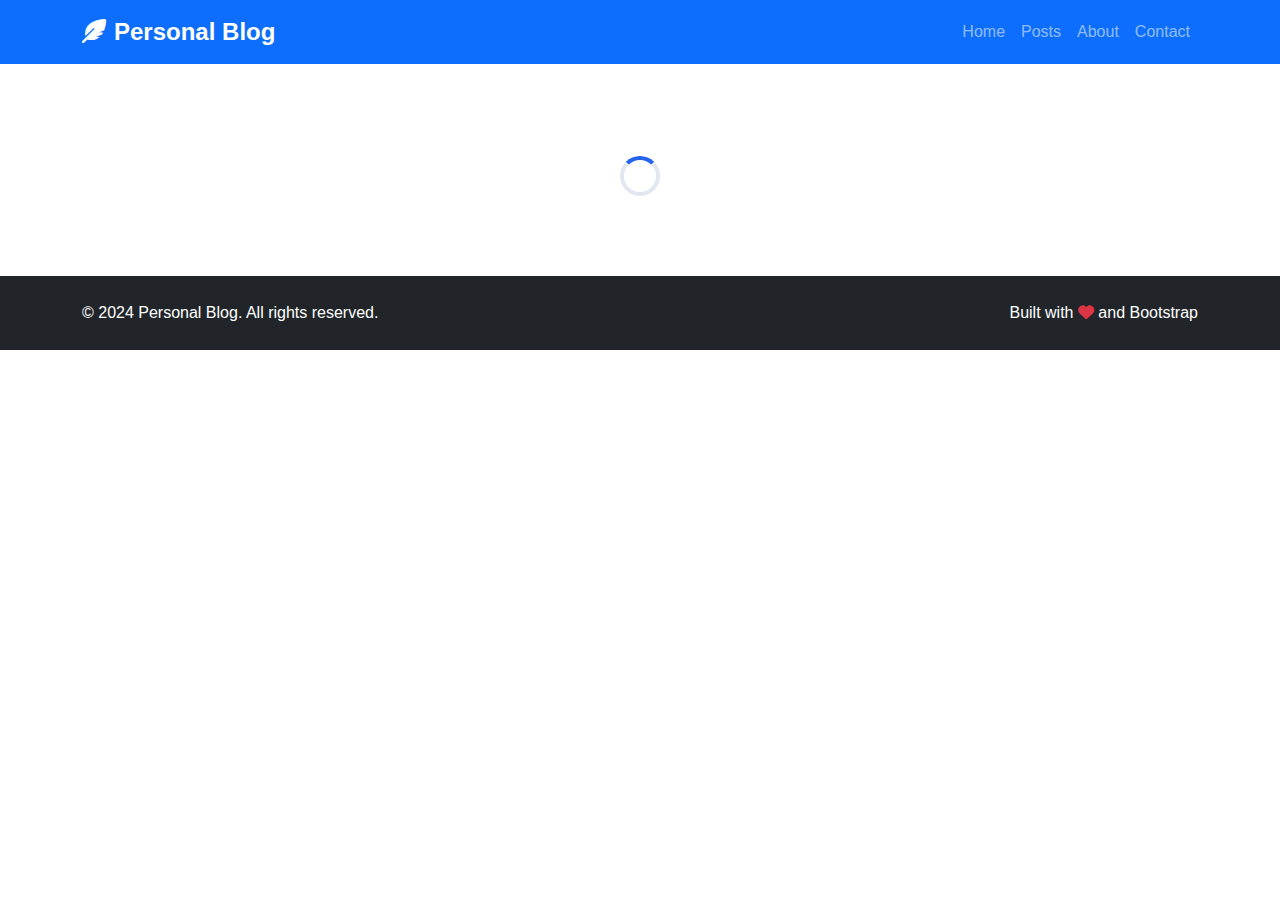
<file: post.html>
<!DOCTYPE html>
<html lang="en">

<head>
    <meta charset="UTF-8">
    <meta name="viewport" content="width=device-width, initial-scale=1.0">
    <link rel="icon" href="blog.jpeg" type="image/png">
    <title>Post - Personal Blog</title>
    <meta name="description" content="Read the latest blog post">
    <meta name="keywords" content="blog, article, web development, design, technology">
    
    <!-- Bootstrap CSS -->
    <link href="https://cdn.jsdelivr.net/npm/bootstrap@5.3.0/dist/css/bootstrap.min.css" rel="stylesheet">
    <!-- Font Awesome -->
    <link rel="stylesheet" href="https://cdnjs.cloudflare.com/ajax/libs/font-awesome/6.0.0/css/all.min.css">
    <!-- Custom CSS -->
    <link rel="stylesheet" href="./style.css">
</head>

<body>
    <!-- Navigation -->
    <nav class="navbar navbar-expand-lg navbar-dark bg-primary fixed-top">
        <div class="container">
            <a class="navbar-brand fw-bold" href="index.html"><i class="fas fa-feather-alt me-2"></i>Personal Blog</a>
            <button class="navbar-toggler" type="button" data-bs-toggle="collapse" data-bs-target="#navbarNav">
                <span class="navbar-toggler-icon"></span>
            </button>
            <div class="collapse navbar-collapse" id="navbarNav">
                <ul class="navbar-nav ms-auto">
                    <li class="nav-item">
                        <a class="nav-link" href="index.html">Home</a>
                    </li>
                    <li class="nav-item">
                        <a class="nav-link" href="index.html#posts">Posts</a>
                    </li>
                    <li class="nav-item">
                        <a class="nav-link" href="about.html">About</a>
                    </li>
                    <li class="nav-item">
                        <a class="nav-link" href="index.html#contact">Contact</a>
                    </li>
                </ul>
            </div>
        </div>
    </nav>

    <!-- Post Content -->
    <main id="post-container">
        <!-- Post content will be dynamically loaded here -->
        <div class="loading">
            <div class="spinner"></div>
        </div>
    </main>

    <!-- Footer -->
    <footer class="bg-dark text-white py-4">
        <div class="container">
            <div class="row">
                <div class="col-md-6">
                    <p class="mb-0">&copy; 2024 Personal Blog. All rights reserved.</p>
                </div>
                <div class="col-md-6 text-md-end">
                    <p class="mb-0">Built with <i class="fas fa-heart text-danger"></i> and Bootstrap</p>
                </div>
            </div>
        </div>
    </footer>

    <!-- Bootstrap JS -->
    <script src="https://cdn.jsdelivr.net/npm/bootstrap@5.3.0/dist/js/bootstrap.bundle.min.js"></script>
    <!-- Custom JS -->
    <script type="module" src="./script.js"></script>
</body>

</html>
</file>
<file: style.css>
/* Custom CSS for Personal Blog */

:root {
    --primary-color: #2563eb;
    --secondary-color: #64748b;
    --accent-color: #f59e0b;
    --text-dark: #1e293b;
    --text-light: #64748b;
    --bg-light: #f8fafc;
    --border-color: #e2e8f0;
}

body {
    font-family: 'Segoe UI', Tango, Geneva, Verdana, sans-serif;
    line-height: 1.6;
    color: var(--text-dark);
    padding-top: 76px; /* Account for fixed navbar */
}

/* Hero Section */
.hero-section {
    background: linear-gradient(135deg, var(--primary-color) 0%, #1d4ed8 100%);
    position: relative;
    overflow: hidden;
}

.hero-section::before {
    content: '';
    position: absolute;
    top: 0;
    left: 0;
    right: 0;
    bottom: 0;
    background: url('data:image/svg+xml,<svg xmlns="http://www.w3.org/2000/svg" viewBox="0 0 100 100"><defs><pattern id="grain" width="100" height="100" patternUnits="userSpaceOnUse"><circle cx="25" cy="25" r="1" fill="white" opacity="0.1"/><circle cx="75" cy="75" r="1" fill="white" opacity="0.1"/><circle cx="50" cy="10" r="1" fill="white" opacity="0.1"/><circle cx="10" cy="60" r="1" fill="white" opacity="0.1"/><circle cx="90" cy="40" r="1" fill="white" opacity="0.1"/></pattern></defs><rect width="100" height="100" fill="url(%23grain)"/></svg>');
    pointer-events: none;
}

.hero-image {
    animation: float 6s ease-in-out infinite;
}

@keyframes float {
    0%, 100% { transform: translateY(0px); }
    50% { transform: translateY(-20px); }
}

/* Navigation */
.navbar-brand {
    font-size: 1.5rem;
}

.navbar-nav .nav-link {
    font-weight: 500;
    transition: color 0.3s ease;
}

.navbar-nav .nav-link:hover {
    color: var(--accent-color) !important;
}

/* Post Cards */
.post-card {
    border: none;
    border-radius: 15px;
    overflow: hidden;
    transition: all 0.3s ease;
    box-shadow: 0 4px 6px rgba(0, 0, 0, 0.1);
    height: 100%;
}

.post-card:hover {
    transform: translateY(-5px);
    box-shadow: 0 20px 40px rgba(0, 0, 0, 0.15);
}

.post-card-img {
    height: 200px;
    object-fit: cover;
    transition: transform 0.3s ease;
}

.post-card:hover .post-card-img {
    transform: scale(1.05);
}

.post-card-body {
    padding: 1.5rem;
}

.post-meta {
    font-size: 0.875rem;
    color: var(--text-light);
    margin-bottom: 0.5rem;
}

.post-category {
    background: var(--primary-color);
    color: white;
    padding: 0.25rem 0.75rem;
    border-radius: 20px;
    font-size: 0.75rem;
    font-weight: 500;
    text-decoration: none;
    display: inline-block;
    margin-bottom: 1rem;
}

.post-title {
    font-size: 1.25rem;
    font-weight: 700;
    margin-bottom: 0.75rem;
    line-height: 1.4;
}

.post-title a {
    color: var(--text-dark);
    text-decoration: none;
    transition: color 0.3s ease;
}

.post-title a:hover {
    color: var(--primary-color);
}

.post-excerpt {
    color: var(--text-light);
    margin-bottom: 1rem;
    line-height: 1.6;
}

.post-tags {
    display: flex;
    flex-wrap: wrap;
    gap: 0.5rem;
    margin-top: 1rem;
}

.post-tag {
    background: var(--bg-light);
    color: var(--text-light);
    padding: 0.25rem 0.5rem;
    border-radius: 12px;
    font-size: 0.75rem;
    text-decoration: none;
    transition: all 0.3s ease;
}

.post-tag:hover {
    background: var(--primary-color);
    color: white;
}

/* Filter Buttons */
.filter-btn {
    border-radius: 25px;
    padding: 0.5rem 1.5rem;
    font-weight: 500;
    transition: all 0.3s ease;
}

.filter-btn.active {
    background: var(--primary-color);
    border-color: var(--primary-color);
    color: white;
}

/* Individual Post Page */
.post-header {
    background: linear-gradient(135deg, var(--primary-color) 0%, #1d4ed8 100%);
    color: white;
    padding: 6rem 0 4rem;
}

.post-content {
    font-size: 1.1rem;
    line-height: 1.8;
}

.post-content h2 {
    margin-top: 2rem;
    margin-bottom: 1rem;
    color: var(--text-dark);
}

.post-content p {
    margin-bottom: 1.5rem;
}

/* About Page */
.about-section {
    padding: 6rem 0 4rem;
}

.profile-img {
    width: 300px;
    height: 300px;
    border-radius: 60%;
    object-fit: cover;
    border: 5px solid white;
    box-shadow: 0 10px 30px rgba(0, 0, 0, 0.2);
}

/* Responsive Design */
@media (max-width: 768px) {
    .hero-section {
        text-align: center;
    }
    
    .hero-section .display-4 {
        font-size: 2.5rem;
    }
    
    .post-card-img {
        height: 180px;
    }
    
    .filter-btn {
        font-size: 0.875rem;
        padding: 0.4rem 1rem;
    }
}

@media (max-width: 576px) {
    .hero-section .display-4 {
        font-size: 2rem;
    }
    
    .post-card-body {
        padding: 1rem;
    }
    
    .post-title {
        font-size: 1.1rem;
    }
}

/* Loading Animation */
.loading {
    display: flex;
    justify-content: center;
    align-items: center;
    height: 200px;
}

.spinner {
    width: 40px;
    height: 40px;
    border: 4px solid var(--border-color);
    border-top: 4px solid var(--primary-color);
    border-radius: 50%;
    animation: spin 1s linear infinite;
}

@keyframes spin {
    0% { transform: rotate(0deg); }
    100% { transform: rotate(360deg); }
}

/* Smooth Scrolling */
html {
    scroll-behavior: smooth;
}

/* Custom Scrollbar */
::-webkit-scrollbar {
    width: 8px;
}

::-webkit-scrollbar-track {
    background: var(--bg-light);
}

::-webkit-scrollbar-thumb {
    background: var(--secondary-color);
    border-radius: 4px;
}

::-webkit-scrollbar-thumb:hover {
    background: var(--primary-color);
}
</file>
